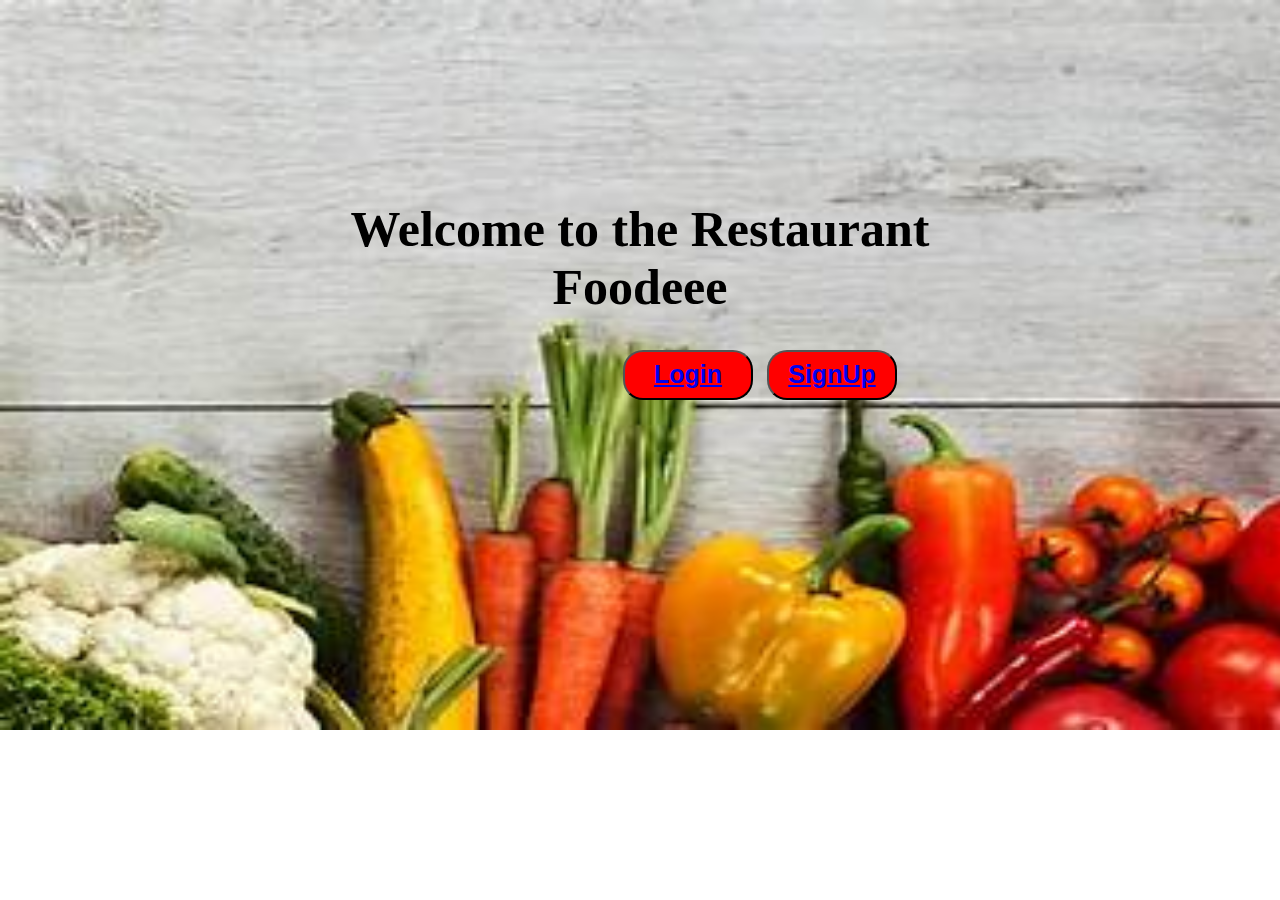
<file: index.html>
<!DOCTYPE html>
<html lang="en">
<head>
    <meta charset="UTF-8">
    <meta name="viewport" content="width=device-width, initial-scale=1.0">
    <title>Fooddeee</title>
    <link rel="stylesheet" href="style.css">

</head>
<body>
    <h1>Welcome to the Restaurant <br> Foodeee</h1>
    <button id="bt1"> <a href="Loginpage.html">Login</a></button>
    <button> <a href="registrationpage.html">SignUp</a></button>
</file>
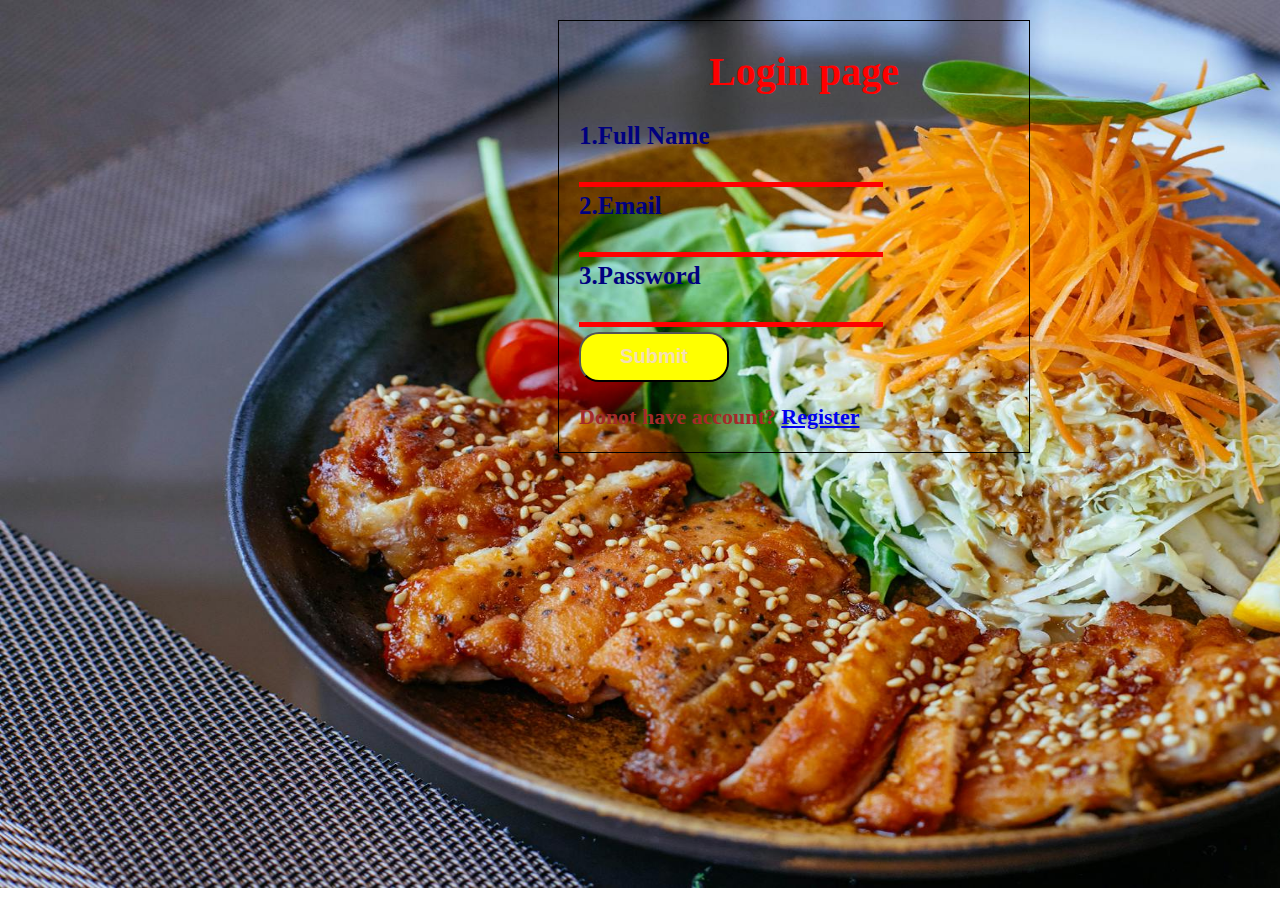
<file: loginpage.html>
<!DOCTYPE html>
<html lang="en">
<head>
    <meta charset="UTF-8">
    <meta name="viewport" content="width=device-width, initial-scale=1.0">
    <title>Login Page</title>
    <link rel="stylesheet" href="registrationpage.css">
    <link rel="stylesheet" href="loginpage.css">
</head>
<body>
    <form action="">
        <h1>Login page</h1>
        <label for="">1.Full Name</label><br>
        <input type="text"><br>
        <label for="">2.Email</label><br>
        <input type="email"><br>
        <label for="">3.Password
        </label><br>
        <input type="password"><br>
        <button><a href="mainpage.html" style="color:wheat;text-decoration: none;">Submit</a></button>
        <p> Donot have account? <a href="Registrationpage.html"> Register </a></p>
    </form>
    
</body>
</html>
</file>
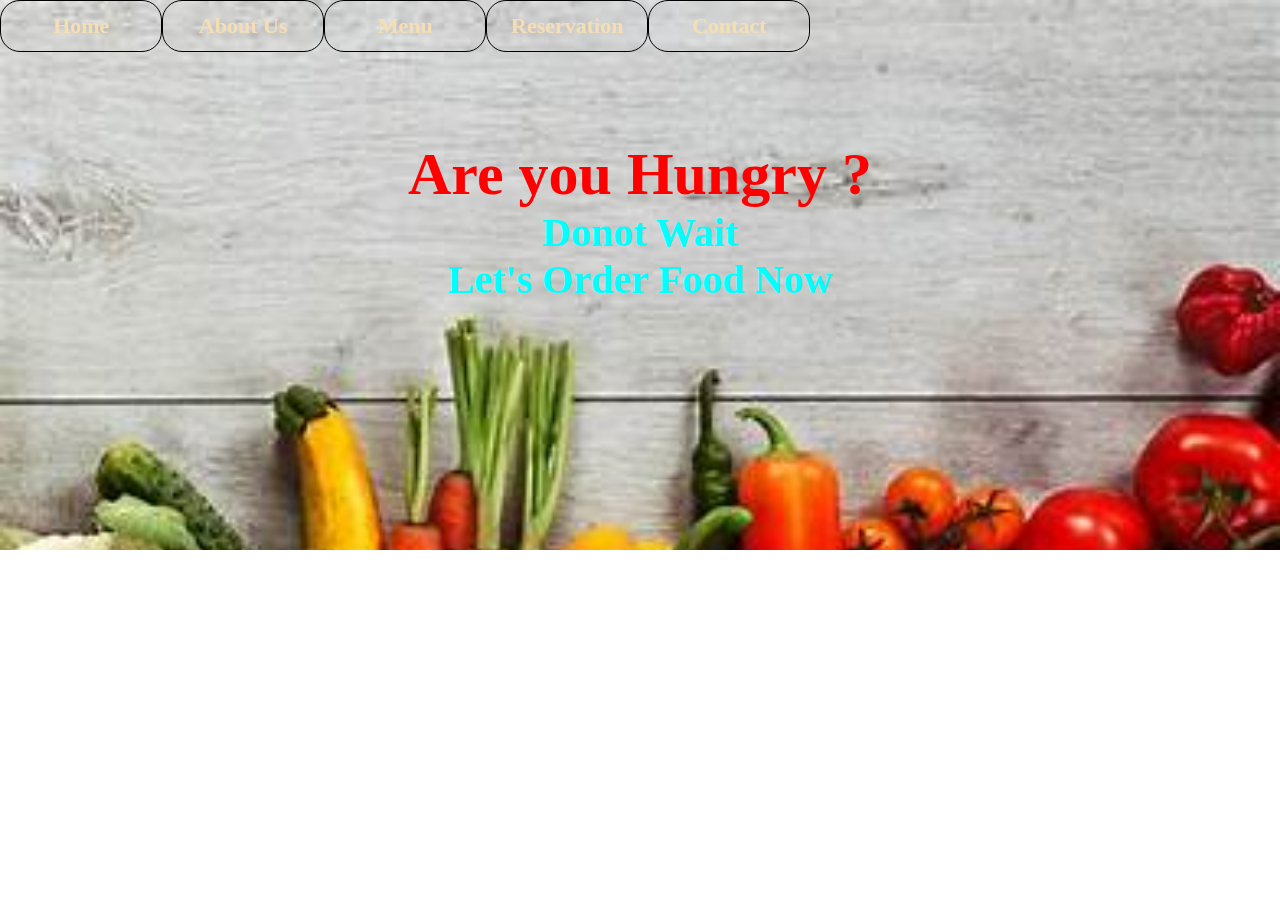
<file: mainpage.html>
<!DOCTYPE html>
<html lang="en">
<head>
    <meta charset="UTF-8">
    <meta name="viewport" content="width=device-width, initial-scale=1.0">
    <title>Main Page</title>
    <link rel="stylesheet" href="mainpage.css">
</head>
<body>
    <div class="obox">
        <div id="in1">
            <ul>
                <li><a href="">Home</a></li>
                <li><a href="">About Us</a></li>
                <li><a href="">Menu</a></li>
                <li><a href="">Reservation</a></li>
                <li><a href="">Contact</a></li>
            </ul>
        </div>
        <div id="in2">
            <h1> Are you Hungry ?</h1>
            <p>Donot Wait</p>
            <p>Let's Order Food Now </p>
        </div>
    </div>
</body>
</html>
</file>
<file: style.css>
body{
    background-image: url(bg1.html);
    background-repeat: no-repeat;
    background-size: 1550px 730px;

}
h1{
    text-align: center;
    margin-top: 200px;
    font-weight: bold;
    font-size: 50px;
}
button{
    height: 50px;
    width: 130px;
    background-color: red;
    border-radius: 20px;
    font-size: 25px;
    font-weight: bold;

}
#bt1{
    margin-left: 615px;
    margin-right: 10px;
    
}
</file>
<file: registrationpage.css>
body {
    background-image: url(bg1.html);
    background-repeat: no-repeat;
    background-size: 1580px  888px;
}
form{
    border: solid 1px;
    width:450px;
   margin-left:50px;
padding-left: 20px;
}
h1{
    text-align: center;
    font-size: 40px;
    color:red;

}
label{
    font-size: 25px;
    font-weight:bold;
    color:navy;
}
input{
    height:30px;
    width:300px;
    border-radius: 120px;
    margin-bottom: 5px;
}
button {
    height:50px;
    width: 150px;
    background-color: yellow;
    border-radius:20px;
    color:black;
    font-size: 20px;
    font-weight: bold;

}
button:hover{
    background-color:cornflowerblue ;
}
p{
    color: brown;
    font-size: 22px;
    font-weight: bold;
}
</file>
<file: loginpage.css>
body{
    background-image: url(bg2.jpeg);
}
form{
    margin-left: 550px;
    margin-top: 20px;
    
}
input{
    border: none;
    background: none;
    outline: none;
    border-bottom-style: solid;
    border-radius:0%;
    border-bottom-width: 5px;
    border-bottom-color: red;

}
</file>
<file: mainpage.css>
*{
     margin: 0px; 
    padding: 0px; 
}
.obox{
    border: solid 1px hidden;
    height: 550px;
    background-image: url(bg1.html);
    background-repeat: no-repeat;
    background-size: cover;

    
}
#in1{
    border:solid 1px hidden;
    height: 50px;
}
#in2{
    border: solid 1px hidden;
    height: 540px;
}
ul li{
    border: solid 1px;
    height: 50px;
    width: 160px;
    float: left;
    text-align: center;
    line-height: 50px;
    border-radius: 20px;

}
ul{
    list-style: none;
    
}
ul li a{
    color: wheat;
    font-size: 22px;
    text-decoration: none;
   
    font-weight: bold;
}
ul li:hover{
    background-color:red;

}
h1{
    text-align: center;
    color:red;
    font-size: 60px;
    font-weight: bold;
    margin-top: 90px;

}
p{
    text-align: center;
    color:aqua;
    font-size: 40px;
    font-weight: bold;

}
</file>
